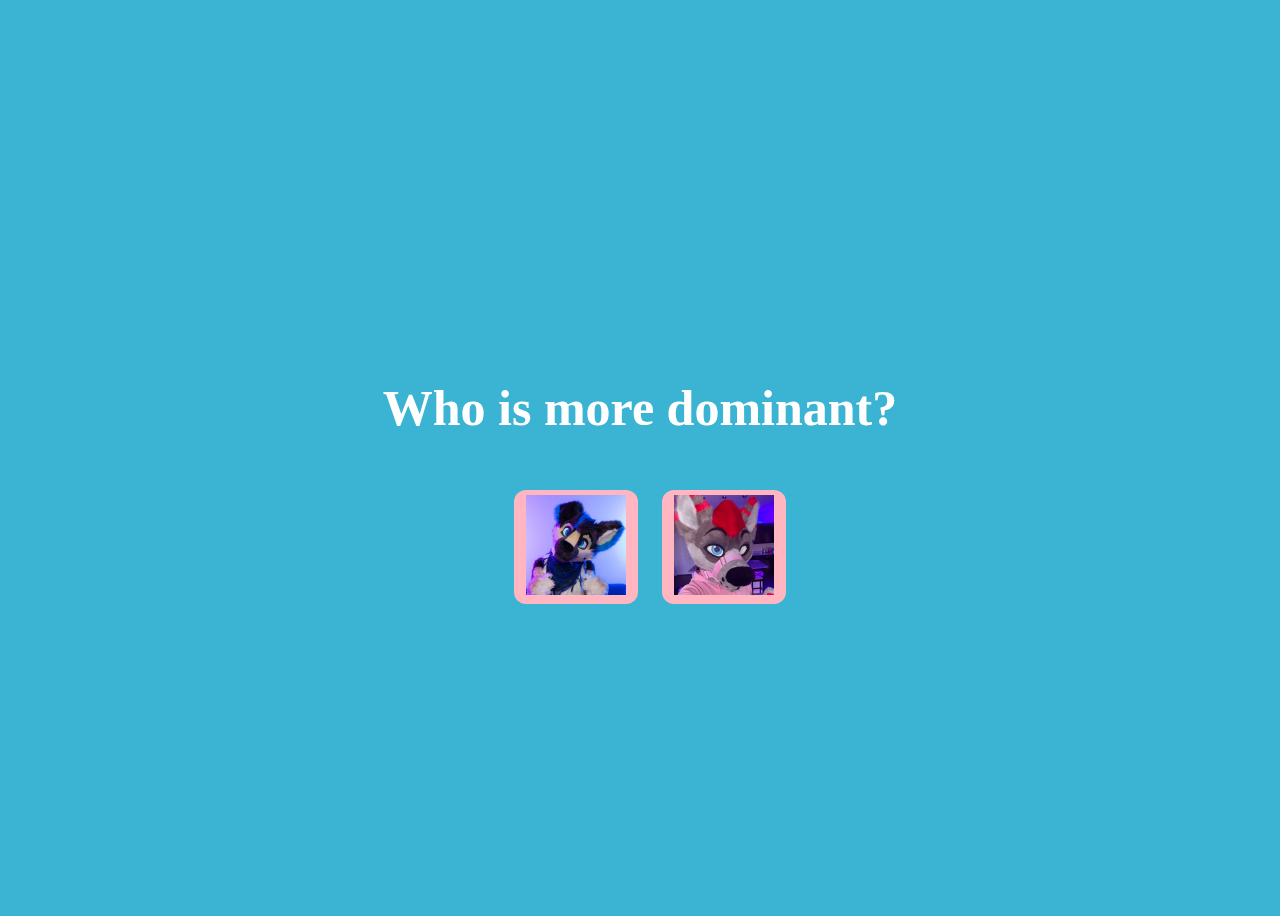
<file: index.html>
<!DOCTYPE html>
<html lang="en">
    <head>
        <link rel="stylesheet" href="./style/css/styles.css">
    </head>
    <body>
        <div class="container">
            <div>
                <h1 class ="header_text">Who is more dominant?</h1>
            </div>
        <div class="buttons">
            <button class="btn" id = "yesButton" onclick="nextPage()"><img src="./style/images/shep.jpg" alt="Cute animated illustration"></button>
            <button class="btn" id="noButton" onmouseover="moveButton()"><img src="./style/images/hoosk.jpg" alt="Cute animated illustration"></button>
            <script>
                function nextPage() {
                    window.location.href = "correct.html";
                }
                
                function moveButton() {
                    var x = Math.random() * (window.innerWidth - document.getElementById('noButton').offsetWidth);
                    var y = Math.random() * (window.innerHeight - document.getElementById('noButton').offsetHeight);
                    document.getElementById('noButton').style.left = `${x}px`;
                    document.getElementById('noButton').style.top = `${y}px`;
                }
            </script> 
        </div>

    </div>
    </body>
</html>
</file>
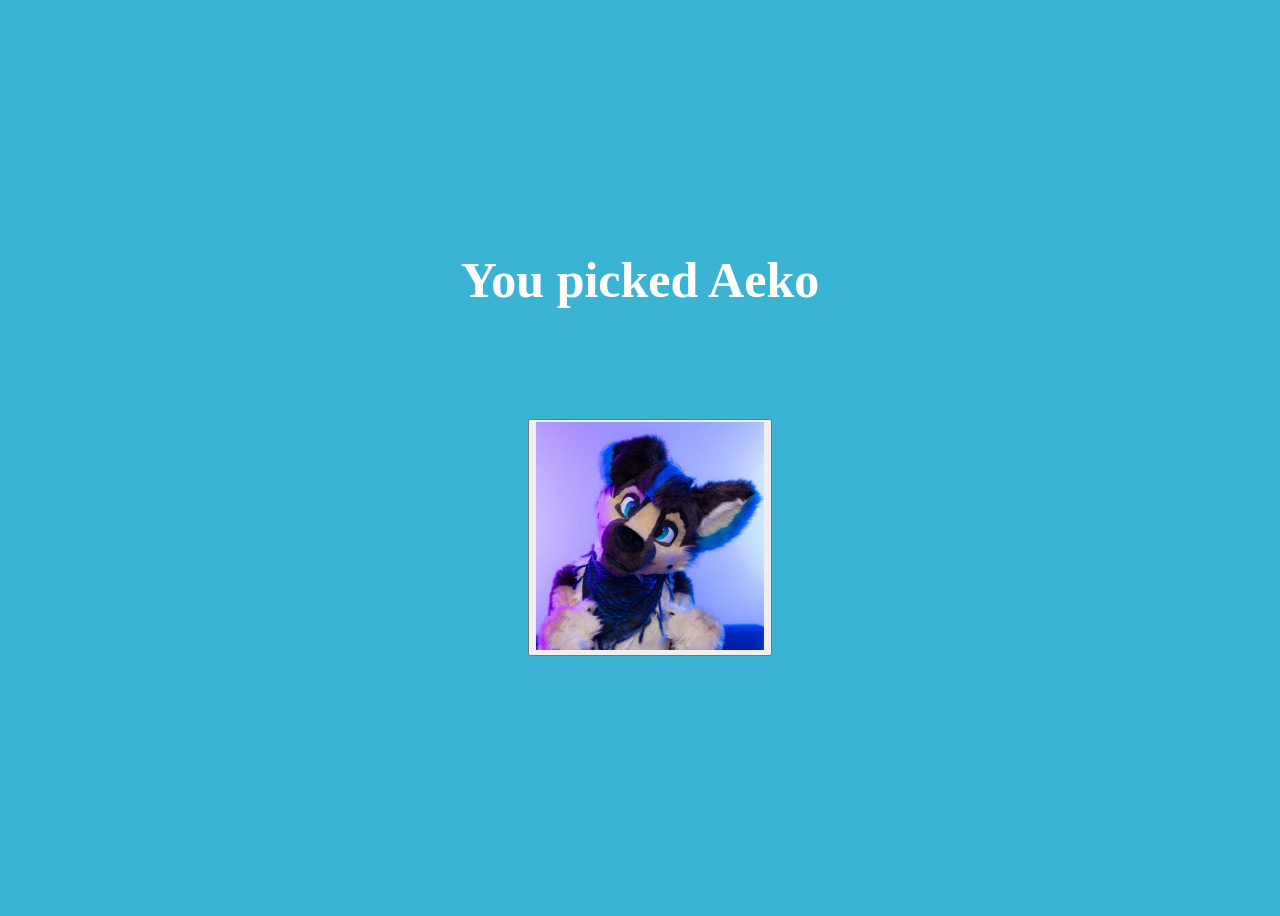
<file: correct.html>
<!DOCTYPE html>
<html lang="en">
    <head>
        <meta charset="UTF-8">
        <meta name="viewport" content="width=device-width, initial-scale=1.0">
        <link rel="stylesheet" href="./style/css/styles.css">
        <style>
            body{
                display: flex;
                justify-content: center;
                align-items: center;
                min-height: 100vh;
            }
        </style>
    </head>
    <body>
        <div class="container">
            <div>
                <h1 class ="header_text">You picked Aeko</h1>
            </div>
            <div class ="buttons">
                <button id="btn"><img src="./style/images/shep.jpg" alt="A shep" style="width:228px;height:228px;"></button>
                <script type="module" src="confetti.js">
                </script>
            </div>
        <div class="buttons">
        </div>
    </div>
    </body>
</html>
</file>
<file: style/css/styles.css>
body {
    display: flex;
    justify-content: center;
    align-items: center;
    height: 100vh;
    background-color: #3bb3d3;
}

.header_text{
    font-family: 'Nunito';
    font-size: 50px;
    font-weight: bold;
    color: white;
    text-align: center;
    margin-top: 10px;
    margin-bottom: 0px;
    padding-bottom: 90px;
}

.buttons {
    display: flex;
    flex-direction: row;
    justify-content: center;
    align-items: center;
    margin-top: 20px;
    margin-left: 20px;
    /* optional: adds some space between the buttons */
}

.btn {
    background-color: #FFB6C1;
    color: white;
    padding: 5px 12px;
    text-align: center;
    display: inline-block;
    font-size: 16px;
    margin: 4px 2px;
    cursor: pointer;
    border: none;
    border-radius: 12px;
    transition: background-color 0.3s ease;
}

.btn:hover {
    background-color: #FAF9F6;
}

#noButton {
    position: absolute;
    margin-left: 150px;
    transition: 0.5s;
    /* Smooth movement */
}

#yesButton {
    position: absolute;
    margin-right: 150px;
    /* Smooth movement */
}

.images {
    display: flex;
    justify-content: center;
    align-items: center;
    margin-left: 90px;
    height: 30px;
}

img {
    height: 100px;
    width: 100px;
}
</file>
